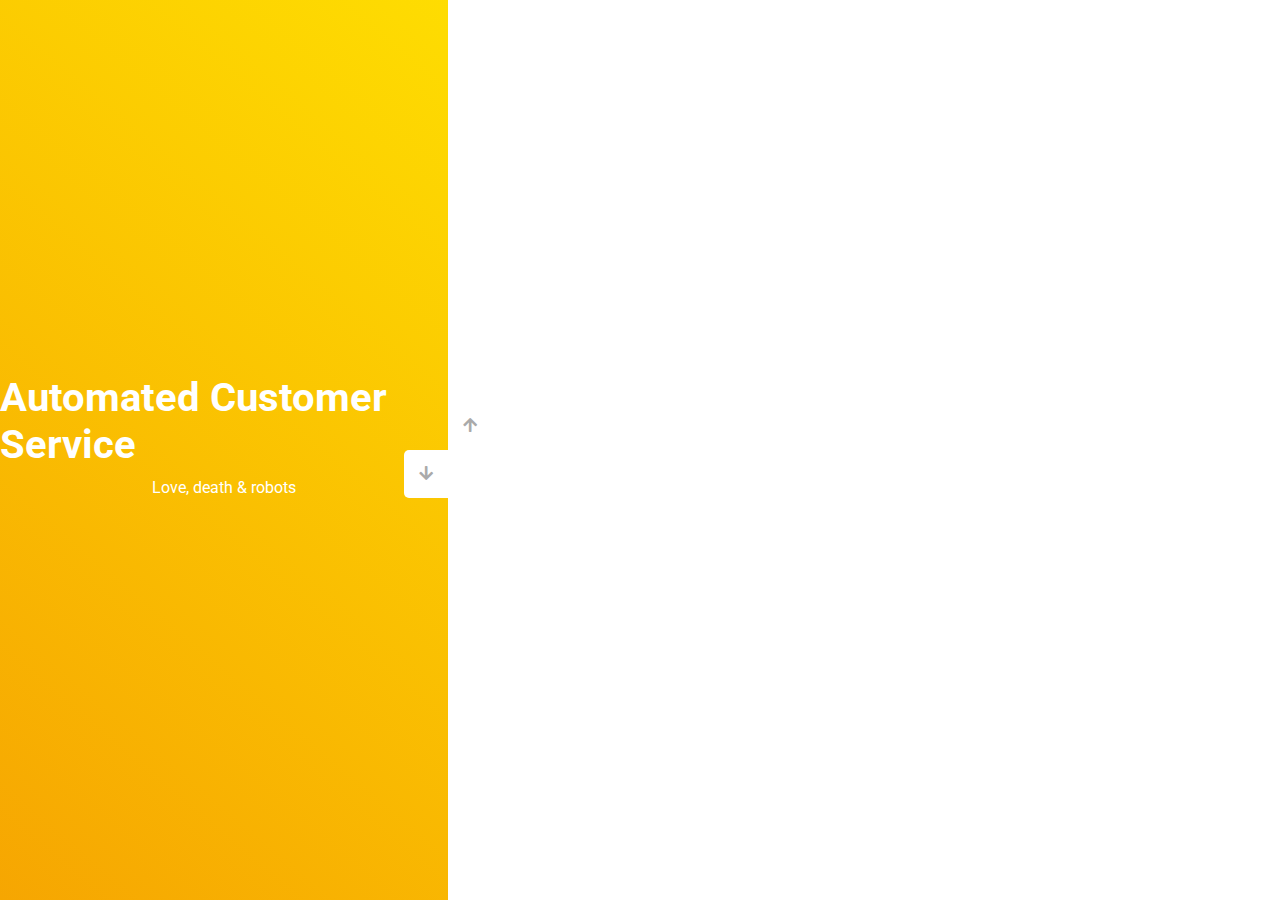
<file: index.html>
<!DOCTYPE html>
<html lang="en">
  <head>
    <meta charset="UTF-8" />
    <meta name="viewport" content="width=device-width, initial-scale=1.0" />
    <link
      rel="stylesheet"
      href="https://cdnjs.cloudflare.com/ajax/libs/font-awesome/5.15.1/css/all.min.css"
    />
    <link rel="stylesheet" href="style.css" />
    <title>Слайдер | Проект 3</title>
  </head>
  <body>
    <div class="container">
      <div class="sidebar">
        <div style="background: linear-gradient(229.99deg, #11DEE9 -26%, #017E8B 145%);">
          <h1>Snow in the desert</h1>
          <p>Love, death & robots</p>
        </div>
        <div style="background: linear-gradient(215.32deg, #F90306 -1%, #9E0706 124%);">
          <h1>Life Hutch</h1>
          <p>Love, death & robots</p>
        </div>
        <div style="background: linear-gradient(221.87deg, #8308EA 1%, #5305AF 128%);">
          <h1>Zima Blue</h1>
          <p>Love, death & robots</p>
        </div>
        <div style="background: linear-gradient(220.16deg, #FFE101 -8%, #F39102 138%);">
          <h1>Automated Customer Service</h1>
          <p>Love, death & robots</p>
        </div>
      </div>
      <div class="main-slide">
        <div
          style="
            background-image: url('https://images.unsplash.com/photo-1601574968106-b312ac309953?ixlib=rb-1.2.1&ixid=MnwxMjA3fDB8MHxwaG90by1wYWdlfHx8fGVufDB8fHx8&auto=format&fit=crop&w=1996&q=80');
          "
        ></div>
        <div
          style="
            background-image: url('https://images.unsplash.com/photo-1511447333015-45b65e60f6d5?ixid=MnwxMjA3fDB8MHxwaG90by1wYWdlfHx8fGVufDB8fHx8&ixlib=rb-1.2.1&auto=format&fit=crop&w=2023&q=80');
          "
        ></div>
        <div
          style="
            background-image: url('https://images.unsplash.com/photo-1501529301789-b48c1975542a?ixid=MnwxMjA3fDB8MHxwaG90by1wYWdlfHx8fGVufDB8fHx8&ixlib=rb-1.2.1&auto=format&fit=crop&w=1950&q=80');
          "
        ></div>
        <div
          style="
            background-image: url('https://images.unsplash.com/photo-1520263115673-610416f52ab6?ixlib=rb-1.2.1&ixid=MnwxMjA3fDB8MHxwaG90by1wYWdlfHx8fGVufDB8fHx8&auto=format&fit=crop&w=1950&q=80');
          "
        ></div>
      </div>
      <div class="controls">
        <button class="down-button">
          <i class="fas fa-arrow-down"></i>
        </button>
        <button class="up-button">
          <i class="fas fa-arrow-up"></i>
        </button>
      </div>
    </div>
    <script src="script.js"></script>
  </body>
</html>
</file>
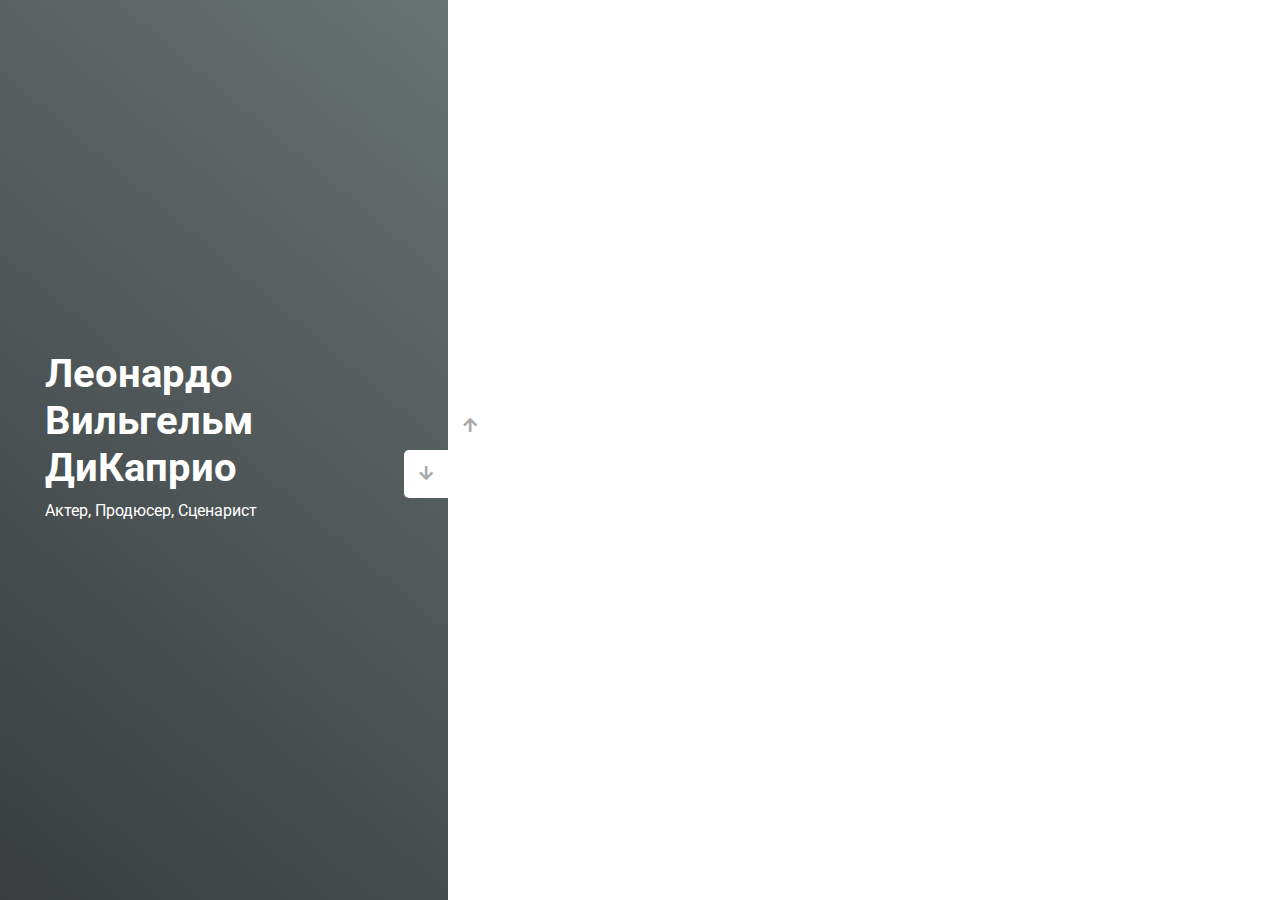
<file: indexTwo.html>
<!DOCTYPE html>
<html lang="en">
  <head>
    <meta charset="UTF-8" />
    <meta name="viewport" content="width=device-width, initial-scale=1.0" />
    <link
      rel="stylesheet"
      href="https://cdnjs.cloudflare.com/ajax/libs/font-awesome/5.15.1/css/all.min.css"
    />
    <link rel="stylesheet" href="styleTwo.css" />
    <title>Слайдер | Проект 3</title>
  </head>
  <body>
    <div class="container">
      <div class="sidebar">
        <div style="background: linear-gradient(240deg, #ebd387 -26%, #010304 145%);">
          <div class="text">
            <h1>Великий Гэтсби (2013)</h1>
            <p>Ревущие 1920-е, роскошные вечеринки, деньги и чувства на пределе – ДиКаприо в пышной экранизации Фицджеральда
          </div>
          </p>
        </div>
        <div style="background: linear-gradient(215.32deg, #716c66 -1%, #234d76 124%);">
          <div class="text">
            <h1>Поймай меня, если сможешь (2002)</h1>
            <p>История хитроумного преступника, превратившего мошенничество в настоящее искусство
          </div>
          </p>
        </div>
        <div style="background: linear-gradient(50deg, #2a556e 1%, #d8dcd3 128%);">
          <div class="text">
            <h1>Начало (2010)</h1>
            <p>Шпионаж фантастического уровня. С помощью сверхтехнологии герой Ди Каприо и его команда проникают в чужие сны</p>
          </div>
        </div>
        <div style="background: linear-gradient(220.16deg, #6b7777 -8%, #27282a 138%);">
          <div class="text">
            <h1>Леонардо Вильгельм ДиКаприо</h1>
            <p>Актер, Продюсер, Сценарист</p>
          </div>
        </div>
      </div>
      <div class="main-slide">
        <div
          style="
            background-image: url('https://www.ivi.ru/titr/uploads/2017/07/18/5cdbc0a3385cd7e848ee1642de08a796.jpg/1400x0');
          "
        ></div>
        <div
          style="
            background-image: url('https://www.film.ru/sites/default/files/styles/epsa_1024x450/public/39465856-1050060.jpg');
          "
        ></div>
        <div
          style="
            background-image: url('https://mysea.space/wp-content/uploads/2020/09/1531725855-c80e54e7751a01820d484ff6308635b9-scaled.jpg');
          "
        ></div>
        <div
          style="
            background-image: url('https://avatars.mds.yandex.net/get-ott/224348/2a00000167d0bda060142543180ef41b95d0/678x380');
          "
        ></div>
      </div>
      <div class="controls">
        <button class="down-button">
          <i class="fas fa-arrow-down"></i>
        </button>
        <button class="up-button">
          <i class="fas fa-arrow-up"></i>
        </button>
      </div>
    </div>
    <script src="scriptTwo.js"></script>
  </body>
</html>
</file>
<file: style.css>
@import url('https://fonts.googleapis.com/css?family=Roboto&display=swap');

* {
  box-sizing: border-box;
  margin: 0;
  padding: 0;
}

body {
  font-family: 'Roboto', sans-serif;
  height: 100vh;
}

.container {
  position: relative;
  overflow: hidden;
  width: 100vw;
  height: 100vh;
}

.sidebar {
  height: 100%;
  width: 35%;
  position: absolute;
  top: 0;
  left: 0;
  transition: transform 0.5s ease-in-out;
}

.sidebar > div {
  height: 100%;
  width: 100%;
  display: flex;
  flex-direction: column;
  align-items: center;
  justify-content: center;
  color: #fff;
}

.sidebar h1 {
  font-size: 40px;
  margin-bottom: 10px;
  margin-top: -30px;
}

.main-slide {
  height: 100%;
  position: absolute;
  top: 0;
  left: 35%;
  width: 65%;
  transition: transform 0.5s ease-in-out;
}

.main-slide > div {
  background-repeat: no-repeat;
  background-size: cover;
  background-position: center center;
  height: 100%;
  width: 100%;
}

button {
  background-color: #fff;
  border: none;
  color: #aaa;
  cursor: pointer;
  font-size: 16px;
  padding: 15px;
}

button:hover {
  color: #222;
}

button:focus {
  outline: none;
}

.container .controls button {
  position: absolute;
  left: 35%;
  top: 50%;
  z-index: 100;
}

.container .controls .down-button {
  transform: translateX(-100%);
  border-top-left-radius: 5px;
  border-bottom-left-radius: 5px;
}

.container .controls .up-button {
  transform: translateY(-100%);
  border-top-right-radius: 5px;
  border-bottom-right-radius: 5px;
}
</file>
<file: styleTwo.css>
@import url('https://fonts.googleapis.com/css?family=Roboto&display=swap');

* {
  box-sizing: border-box;
  margin: 0;
  padding: 0;
}

body {
  font-family: 'Roboto', sans-serif;
  height: 100vh;
}

.text {
  width: 80%;
}

.container {
  position: relative;
  overflow: hidden;
  width: 100vw;
  height: 100vh;
}

.sidebar {
  height: 100%;
  width: 35%;
  position: absolute;
  top: 0;
  left: 0;
  transition: transform 0.5s ease-in-out;
}

.sidebar > div {
  height: 100%;
  width: 100%;
  display: flex;
  flex-direction: column;
  align-items: center;
  justify-content: center;
  color: #fff;
}

.sidebar h1 {
  font-size: 40px;
  margin-bottom: 10px;
  margin-top: -30px;
}

.main-slide {
  height: 100%;
  position: absolute;
  top: 0;
  left: 35%;
  width: 65%;
  transition: transform 0.5s ease-in-out;
}

.main-slide > div {
  background-repeat: no-repeat;
  background-size: cover;
  background-position: center center;
  height: 100%;
  width: 100%;
}

button {
  background-color: #fff;
  border: none;
  color: #aaa;
  cursor: pointer;
  font-size: 16px;
  padding: 15px;
}

button:hover {
  color: #222;
}

button:focus {
  outline: none;
}

.container .controls button {
  position: absolute;
  left: 35%;
  top: 50%;
  z-index: 100;
}

.container .controls .down-button {
  transform: translateX(-100%);
  border-top-left-radius: 5px;
  border-bottom-left-radius: 5px;
}

.container .controls .up-button {
  transform: translateY(-100%);
  border-top-right-radius: 5px;
  border-bottom-right-radius: 5px;
}
</file>
